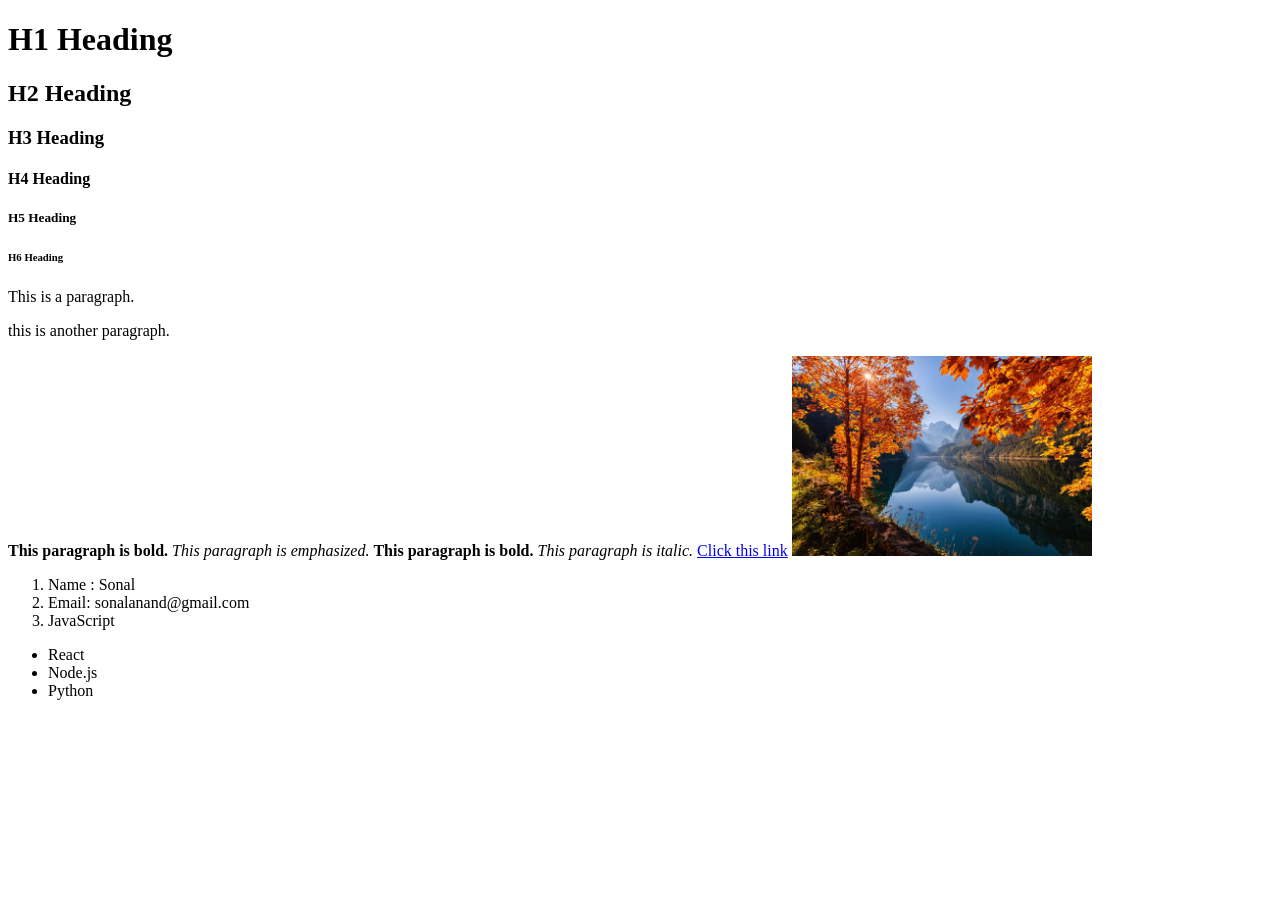
<file: index.html>
<!DOCTYPE html>

<html lang="en">
    <head>
        <meta charset="UTF-8">
        <meta name="viewport" content="width=device-width, initial-scale=1.0">
        <title>My First Website</title>
    </head>

    <body>

        <!-- Headings -->
        <h1>H1 Heading</h1> <!-- Main Headings -->
        <h2>H2 Heading</h2> <!-- Sub Headings -->
        <h3>H3 Heading</h3> <!-- Section Headings -->
        <h4>H4 Heading</h4> <!-- Smaller Headings -->
        <h5>H5 Heading</h5> <!-- Smaller Headings -->
        <h6>H6 Heading</h6> <!-- Smaller Headings -->

        <!-- <p></p> - Paragraph -->

        <p>This is a paragraph.</p>

        <p>this is another paragraph.</p>

        <strong>This paragraph is bold. </strong>

        <em>This paragraph is emphasized.</em>

        <b>This paragraph is bold.</b>

        <i>This paragraph is italic.</i>

        <!-- Anchor <a></a> -->

        <a href="https://www.google.com/" target="_blank">Click this link</a>

        <!-- Image tag <img> -->

        <img
            src="nature.jpg"
            alt="Nature Image"
            width="300"
            height="200"
        >

        <!-- Lists - Ordered List, Unordered List -->

        <ol>
            <li>Name : Sonal</li>
            <li>Email: sonalanand@gmail.com</li>
            <li>JavaScript</li>
        </ol>

        <ul>
            <li>React</li>
            <li>Node.js</li>
            <li>Python</li>
        </ul>

    </body>

</html>
</file>
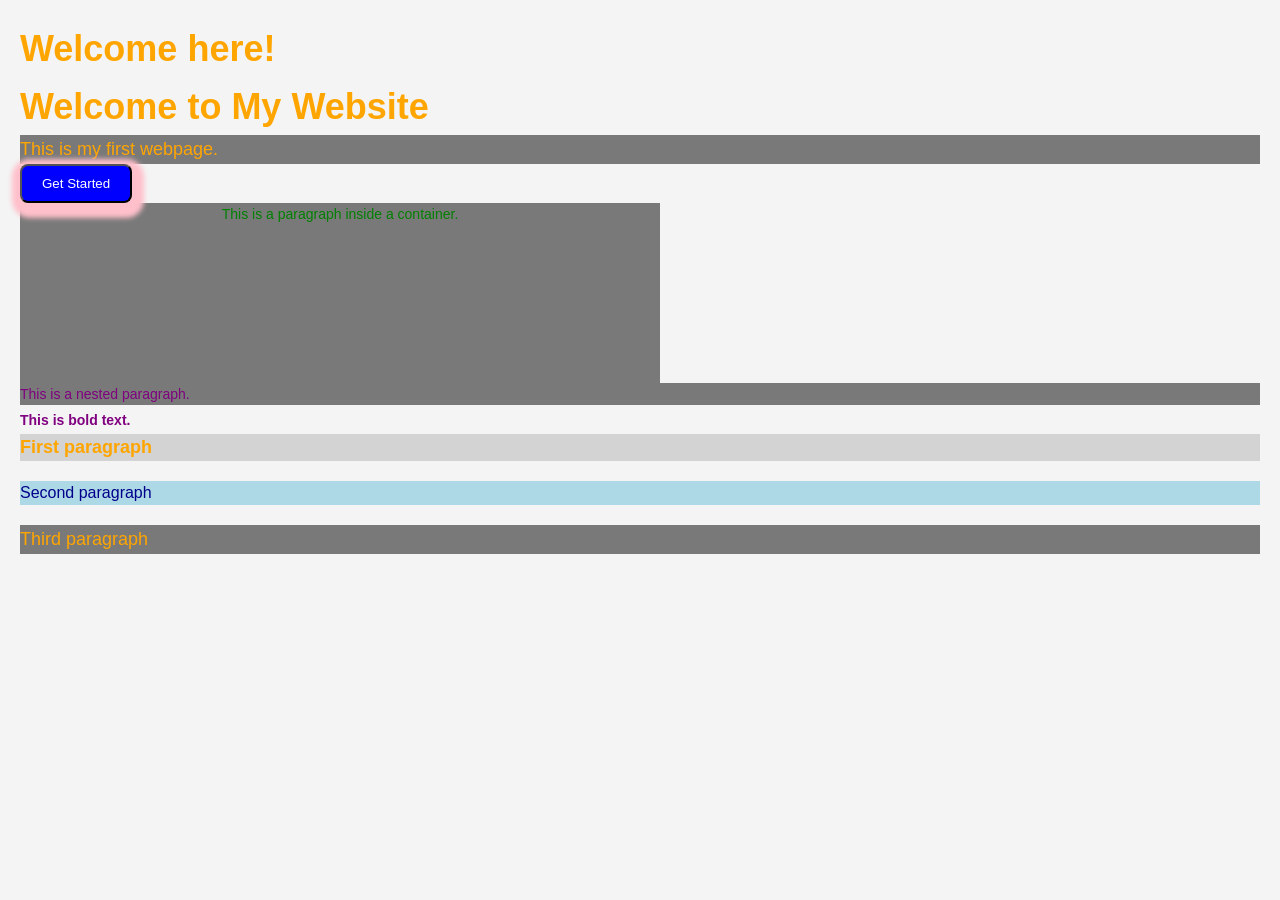
<file: css.html>
<!DOCTYPE html>

<html lang="en">
    <head>
        <meta charset="UTF-8">
        <meta name="viewport" content="width=device-width, initial-scale=1.0">
        <title>My Website</title>
        <link rel="stylesheet" href="style.css">
        
    </head>

    <body>


        <h1 >Welcome here!</h1>
        <h1>Welcome to My Website</h1>
        <p>This is my first webpage.</p>
        <button>Get Started</button>

        <div class="container">
            <p>This is a paragraph inside a container.</p>

            <div class="nested">
                <p>This is a nested paragraph.</p>
            </div>

            <b>This is bold text.</b>
        </div>

        <p id="first_para" class="description1 description">First paragraph</p>

        <p id="second_para" class="description2 description">Second paragraph</p>

        <p >Third paragraph</p>
        <!-- <p >Third paragraph</p> -->
    

    </body>



</html>
</file>
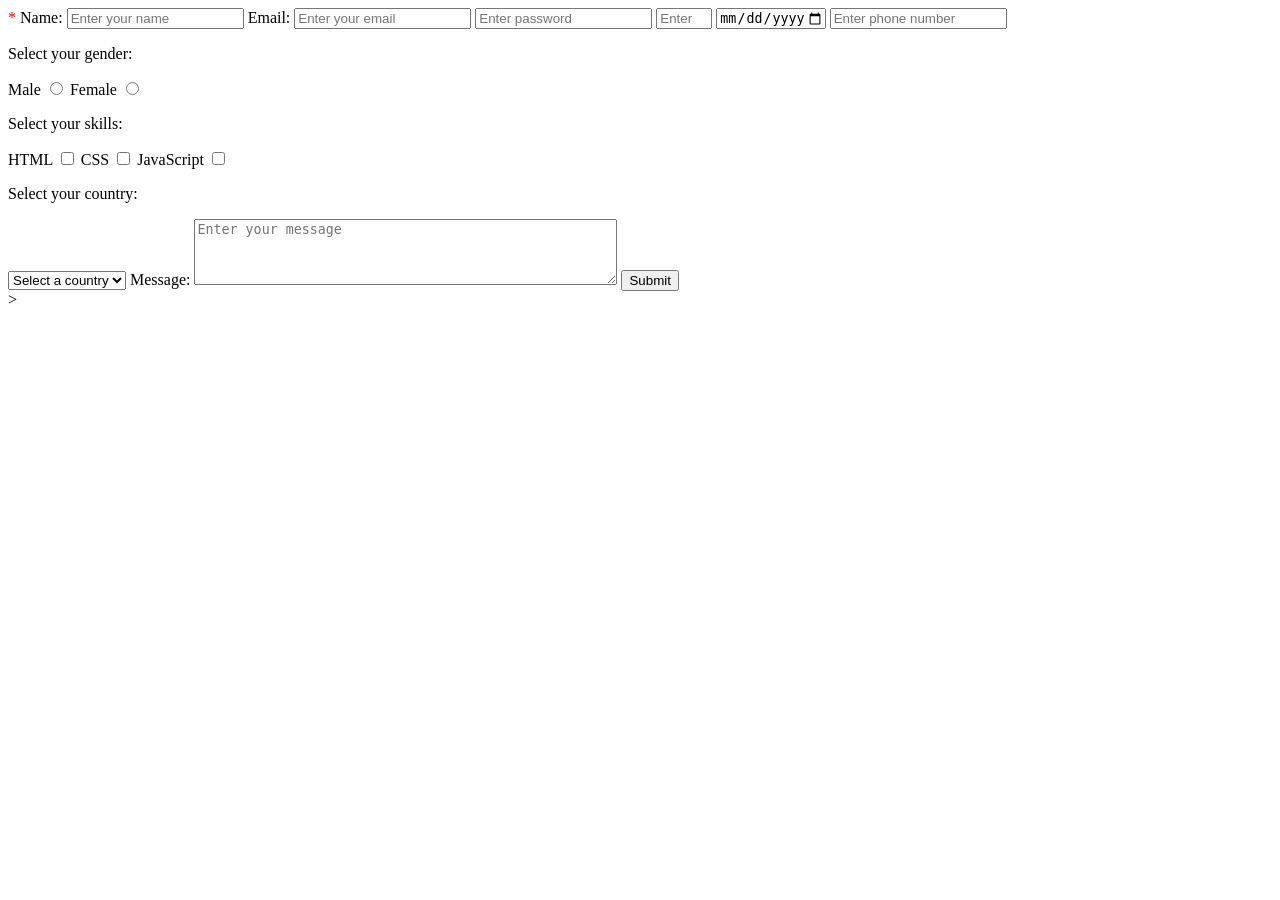
<file: form.html>
<!DOCTYPE html>

<html lang="en">
    <head>
        <meta charset="UTF-8">
        <meta name="viewport" content="width=device-width, initial-scale=1.0">
        <title>Forms</title>
    </head>

    <body>
        <form>


            <label for="username"><span style="color: red;">* </span>Name:</label>

            <input
                type="text"
                id="username"
                name="username"
                placeholder="Enter your name"
                required
            >

            <label for="email">Email:</label>

            <input
                type="email"
                id="email"
                name="email"
                pattern="[a-z0-9._%+-]+@[a-z0-9.-]+\.[a-z]{2,}$"
                placeholder="Enter your email"
            >

            <input type="password" placeholder="Enter password" required minlength="8" maxlength="20">

            <input type="number" placeholder="Enter age" min="18" max="100" minlength="2" maxlength="3">

            <input type="date" min="1900-01-01" max="2023-12-31">

            <input type="tel" placeholder="Enter phone number" pattern="[0-9]{3}-[0-9]{3}-[0-9]{4}" title="Phone number format: 123-456-7890">

            <!-- TYPES OF INPUT FIELDS -->
<!-- 
            <input type="text" placeholder="Enter name">

            <input type="email" placeholder="Enter email">

            <input type="password" placeholder="Enter password">

            

 

            

            <input type="file">

            <input type="checkbox">

            <input type="radio"> -->

            <p>Select your gender:</p>

            <label for="male">Male</label>
            <input type="radio" id="male" name="gender" value="male">

            <label for="female">Female</label>
            <input type="radio" id="female" name="gender" value="female">

            <p>Select your skills:</p>

            <label for="html">HTML</label>
            <input type="checkbox" id="html" name="skills" value="html">

            <label for="css">CSS</label>
            <input type="checkbox" id="css" name="skills" value="css">

            <label for="javascript">JavaScript</label>
            <input type="checkbox" id="javascript" name="skills" value="javascript">

            <p>Select your country:</p>

            <select name="country" id="country">
                <option value="" disabled selected>Select a country</option>
                <option value="usa">USA</option>
                <option value="canada">Canada</option>
                <option value="uk">UK</option>
                <option value="other" >Other</option>

            </select>

            <label for="message">Message:</label>

            <textarea
                id="message"
                name="message"
                rows="4"
                cols="50"
                placeholder="Enter your message"
            ></textarea>

            <button type="submit">Submit</button>

        </form>

    </body>
</html>

        
            >

        </form>
    </body>
</html>
</file>
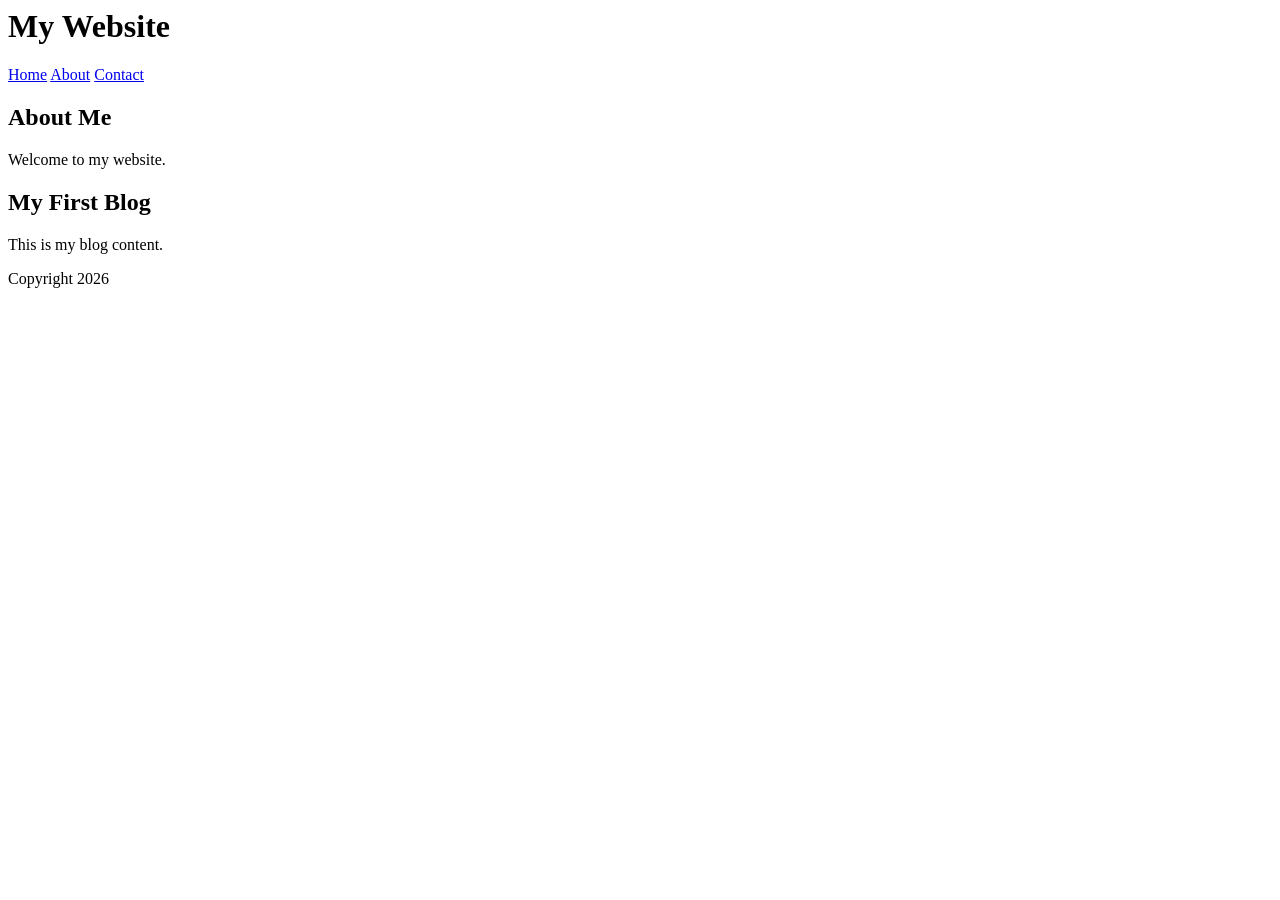
<file: semantic.html>
<body>

    <header>
        <h1>My Website</h1>
    </header>

    <nav>
        <a href="#">Home</a>
        <a href="#">About</a>
        <a href="#">Contact</a>
    </nav>

    <main>

        <section>
            <h2>About Me</h2>
            <p>Welcome to my website.</p>
        </section>

        <article>
            <h2>My First Blog</h2>
            <p>This is my blog content.</p>
        </article>

        <about>
            
        </about>

    </main>

    <footer>
        <p>Copyright 2026</p>
    </footer>

</body>
</file>
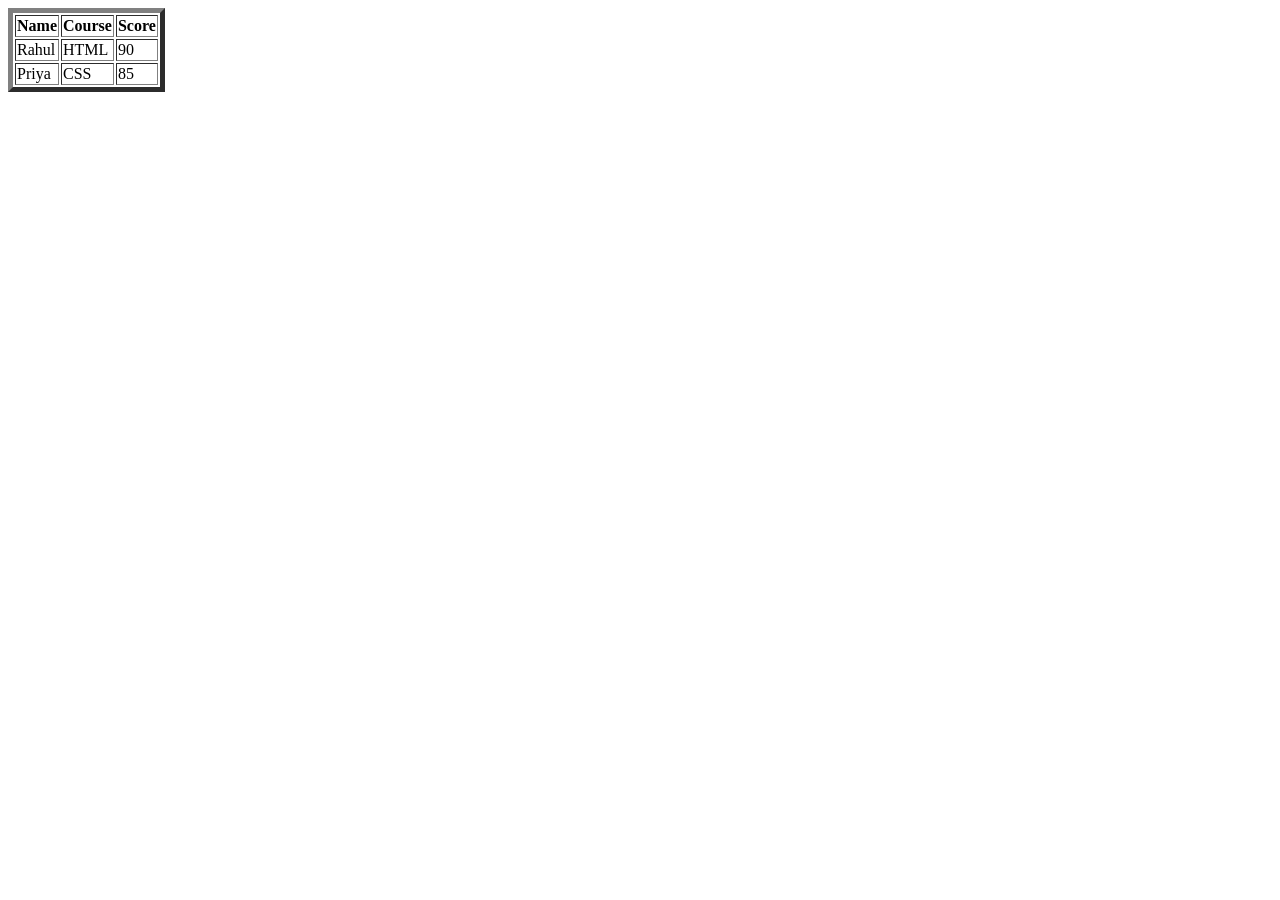
<file: table.html>
<!DOCTYPE html>

<html lang="en">
    <head>
        <meta charset="UTF-8">
        <meta name="viewport" content="width=device-width, initial-scale=1.0">
        <title>Table</title>
    </head>

    <body>

        <table border="5">

        <thead>
            <tr>
                <th>Name</th>
                <th>Course</th>
                <th>Score</th>
            </tr>
        </thead>

        <tbody>
            <tr>
                <td>Rahul</td>
                <td>HTML</td>
                <td>90</td>
            </tr>

            <tr>
                <td>Priya</td>
                <td>CSS</td>
                <td>85</td>
            </tr>
        </tbody>

    </table>

    </body>
    
</html>
</file>
<file: style.css>
/* Universal selector */
* {
    margin: 0;
    padding: 0;
    box-sizing: border-box;
}

body {
    font-family: Arial, sans-serif;
    line-height: 1.6;
    background-color: #f4f4f4;
    color: #333;
    padding: 20px;
    font-size: large;
}
/* Element/tag Selector */

h1 {
    color: blue;
}

p {
    color: gray;
    background-color: rgba(0, 0, 0, 0.5);

}

            button {
                background-color: blue; 
                color: white;
                border-radius: 8px;
                padding: 10px 20px;
                /* border-color: black; */
                /* border-width: 2px; */
                /* border-style: solid; */
                box-shadow: 2px 5px 5px 10px pink; 
                /* offset-x offset-y blur-radius spread-radius color */
            }

/* Class selector */

.description {
    font-size: 16px;
    line-height: 1.5;
    margin-bottom: 20px;
}

.description1 {
    background-color: lightgray;
    color: green;

}

.description2 {
    background-color: lightblue;
    color: darkblue;
}

/* Id selector */
#first_para {
    font-size: 18px;
    font-weight: bold;
    color: red;
    text-align: justify;
}

/* Grop selector */
#first_para, p, h1 {
    color: orange;
}

/* Descedant Selector */

.container p, .container b {
    font-size: 14px;
    color: purple;
}

/* Child Selector */
.container > p {
    font-size: 14px;
    color: green;
    /* border: 5px solid black; */
    /* border-radius: 20%; */
    text-align: center;
        width: 50vw;
        height: 20vh;

}

/* Common CSS Properties */

/* 
color: Sets the text color of an element. (hex e.g. white : #ffffff, black : #000000, rgb e.g. rgb(255, 0, 0), rgba e.g. rgba(255, 0, 0, 0.5), named colors e.g. red)
background-color: Sets the background color of an element. (hex e.g. white : #ffffff, black : #000000, rgb e.g. rgb(255, 0, 0), rgba e.g. rgba(255, 0, 0, 0.5), named colors e.g. red)
font-size: Sets the size of the font. (e.g. 16px, 1em, 1.5rem)  
font-weight: Sets the weight (boldness) (multiple of 100) of the font. (e.g. normal, bold, 100, 200, 300, 400, 500, 600, 700, 800, 900)
font-family: Sets the font family of the text. (e.g. Arial, Helvetica, sans-serif)
text-align: Sets the horizontal alignment of the text. (e.g. left, right, center, justify)
text-decoration: Sets the decoration of the text. (e.g. none, underline, overline, line-through)
border: Sets the border of an element. (e.g. 1px solid black, 2px dashed red)
border-radius: Sets the rounded corners of an element. (e.g. 5px, 50%)
box-shadow: Sets the shadow effect of an element. (e.g. 2px 2px 5px gray, 0 0 10px rgba(0, 0, 0, 0.5))

Notes: 

px : Pixels, a unit of measurement for screen resolution. 1px = 1/96th of an inch.
%: Percentage, a relative unit of measurement based on the parent element's size.
em : Relative unit of measurement based on the font size of the parent element. 1em = 100% of the parent element's font size.
rem: Relative unit of measurement based on the font size of the root element. 1rem = 100% of the root element's font size.
vw: Relative unit of measurement based on the viewport width. 1vw = 1% of the viewport width.
vh: Relative unit of measurement based on the viewport height. 1vh = 1% of the viewport height.

*/
</file>
